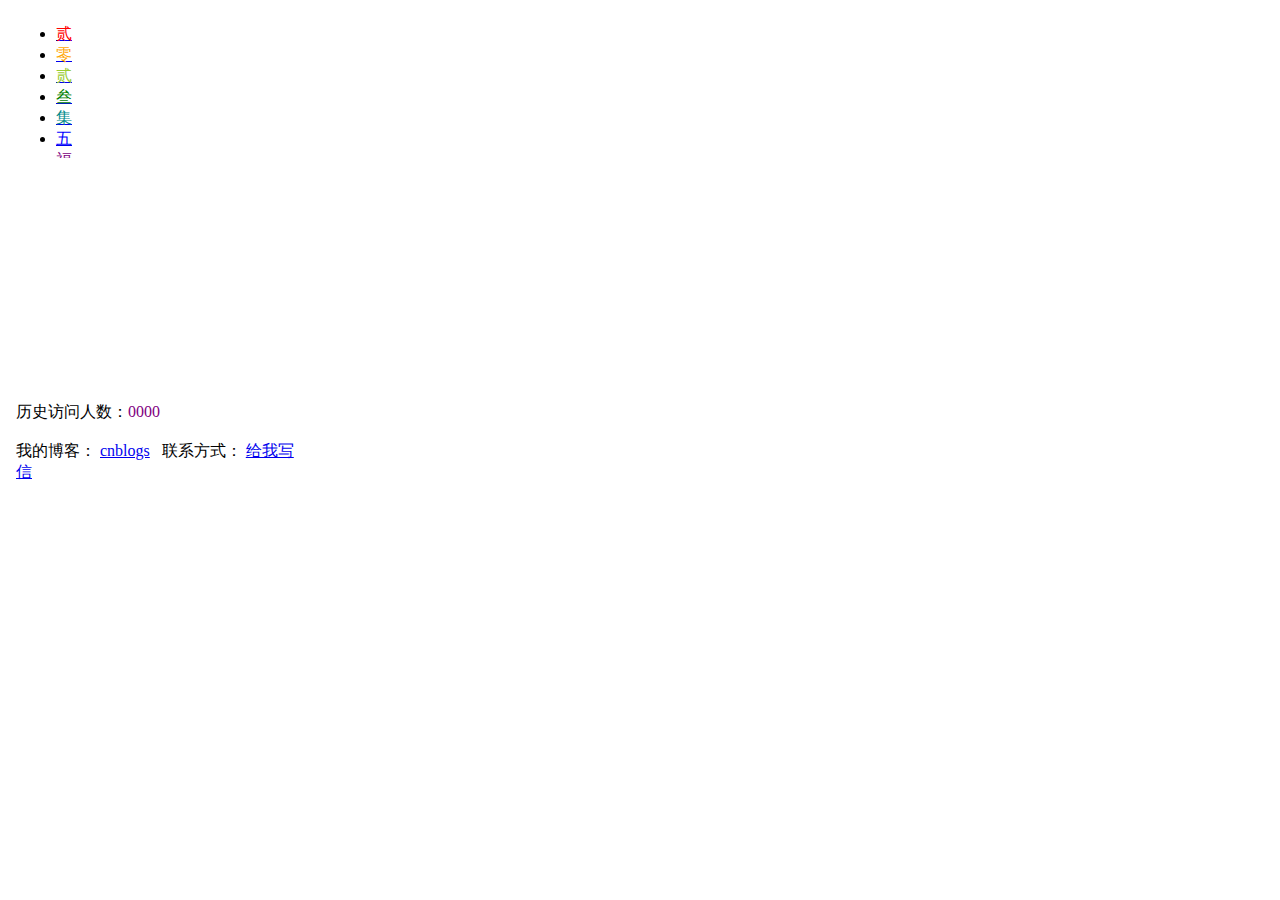
<file: index.html>
﻿<!DOCTYPE html>

<html lang="en" xmlns="http://www.w3.org/1999/xhtml">
<head>
    <meta charset="utf-8" />
    <link type="text/css" rel="stylesheet" href="https://likexin.site/Resources/css/body.css" />
    <link rel="shortcut icon" href="/favicon.ico" type="image/x-icon" />
    <title>Welcome</title>
</head>
<body>
    <iframe id="frameTop" src="top.html" scrolling="no" frameborder="0"></iframe>
    <div style="height:50px;margin-bottom:10px"></div>
    <div id="content">
        <iframe id="frameContent" src="content.html" scrolling="no" frameborder="0"></iframe>
    </div>
    <iframe id="frameFooter" src="footer.html" scrolling="no" frameborder="0"></iframe>
</body>


</html>
</file>
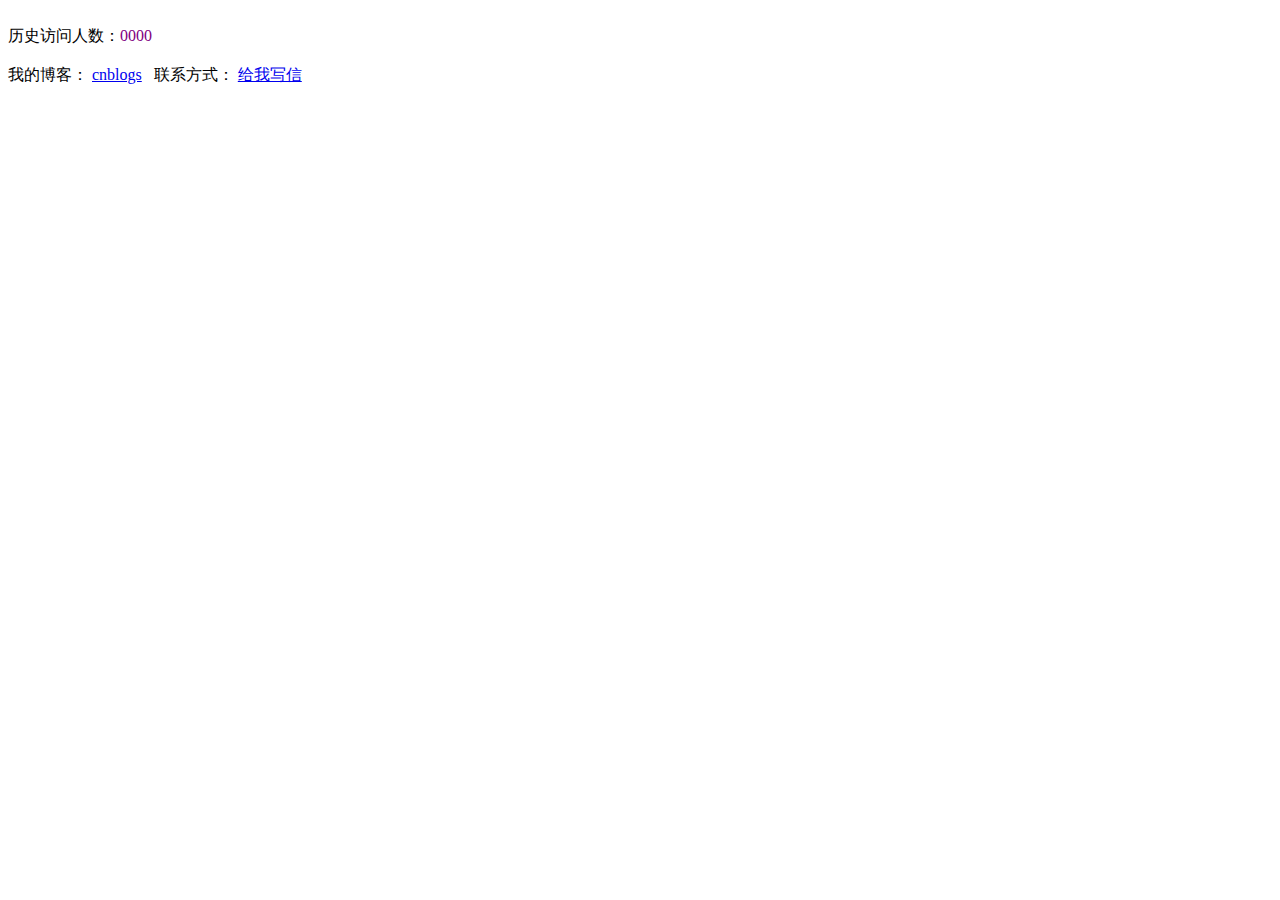
<file: footer.html>
﻿<!DOCTYPE html>

<html lang="en" xmlns="http://www.w3.org/1999/xhtml">
<head>
    <meta charset="utf-8" />
    <title>footer</title>
    <link type="text/css" rel="stylesheet" href="https://likexin.site/Resources/css/footer.css" />
</head>
<body>
    <div class="footer">
        <br />
        <span class="footer-span">历史访问人数：<a style="color:purple">0000</a></span><br /><br />
        <div class="footer-span">
            <span> 我的博客：</span>
            <a target="_blank" href="http://www.cnblogs.com/LikeHeart/">cnblogs</a> &nbsp;
            <span> 联系方式：</span>
            <a target="_blank" href="http://mail.qq.com/cgi-bin/qm_share?t=qm_mailme&email=HigpKicoLS8oLV5vbzB9cXM">给我写信</a>
        </div>
    </div>
</body>
</html>
</file>
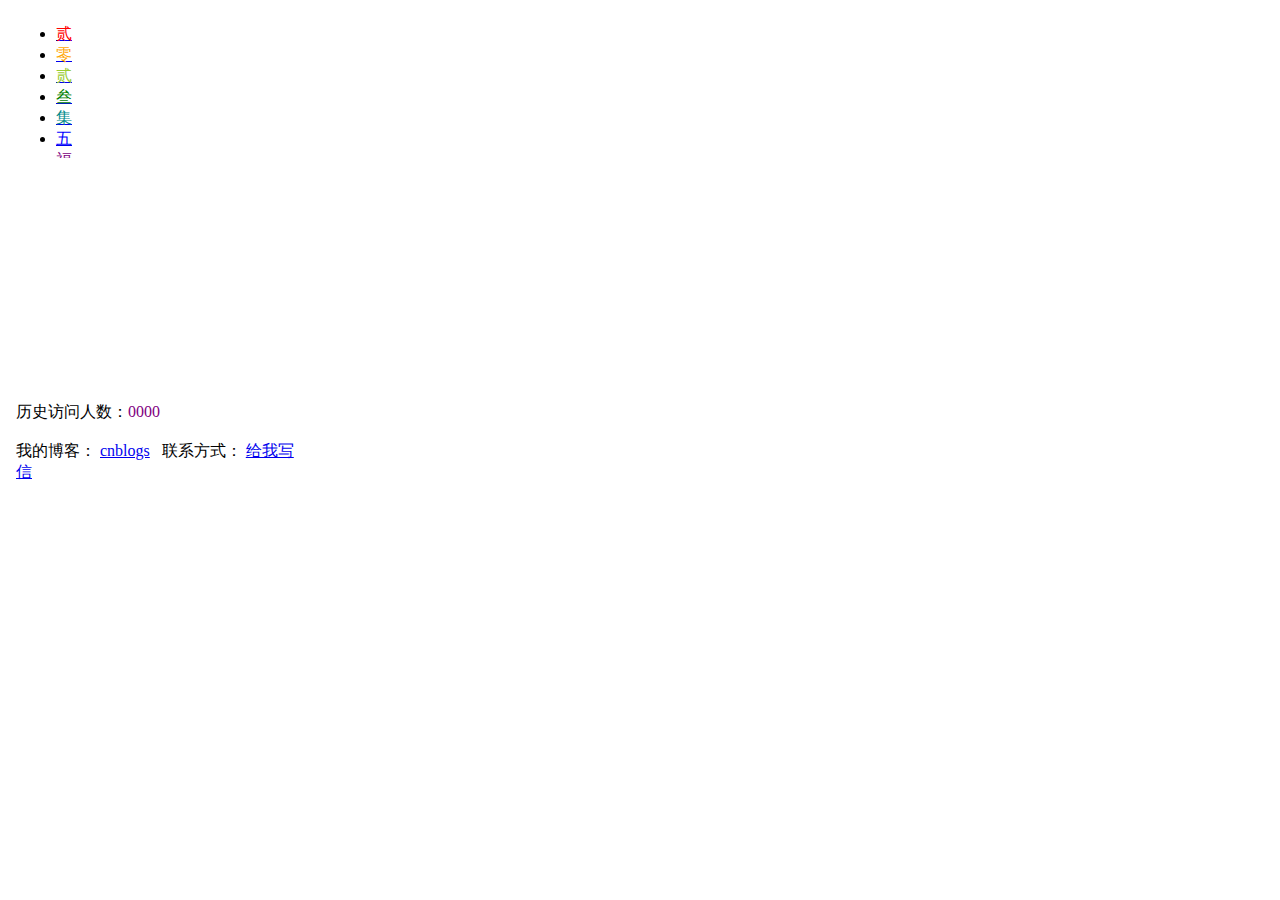
<file: index1.html>
﻿<!DOCTYPE html>

<html lang="en" xmlns="http://www.w3.org/1999/xhtml">
<head>
    <meta charset="utf-8" />

    <link type="text/css" rel="stylesheet" href="https://rawgithub.com/LikeheartZH/LikeheartZH.github.io/master/Resources/css/body.css" />
    <script type="text/javascript">

        window.onload = function () {

            var ul = document.getElementById("ul1");
            var width = ul.offsetWidth;
            var newWidth = (width - 20) / 7;
            var li = document.getElementsByClassName("nav-li");
            for (var i = 0; i < li.length; i++) {
                li[i].style.width = newWidth + "px";
            };

            window.onresize = function () {
                var ul = document.getElementById("ul1");
                var width = ul.offsetWidth;
                var newWidth = (width - 20) / 7;
                var li = document.getElementsByClassName("nav-li");
                for (var i = 0; i < li.length; i++) {
                    li[i].style.width = newWidth + "px";
                }
            };
        }

    </script>
    <title>Welcome</title>
</head>
<body>
    <iframe id="frameTop" src="top.html" scrolling="no" frameborder="0"></iframe>
    <div style="height:50px;margin-bottom:10px"></div>
    <div id="content">
        <iframe id="frameContent" src="content.html" scrolling="no" frameborder="0"></iframe>
    </div>
    <iframe id="frameFooter" src="footer.html" scrolling="no" frameborder="0"></iframe>
</body>


</html>
</file>
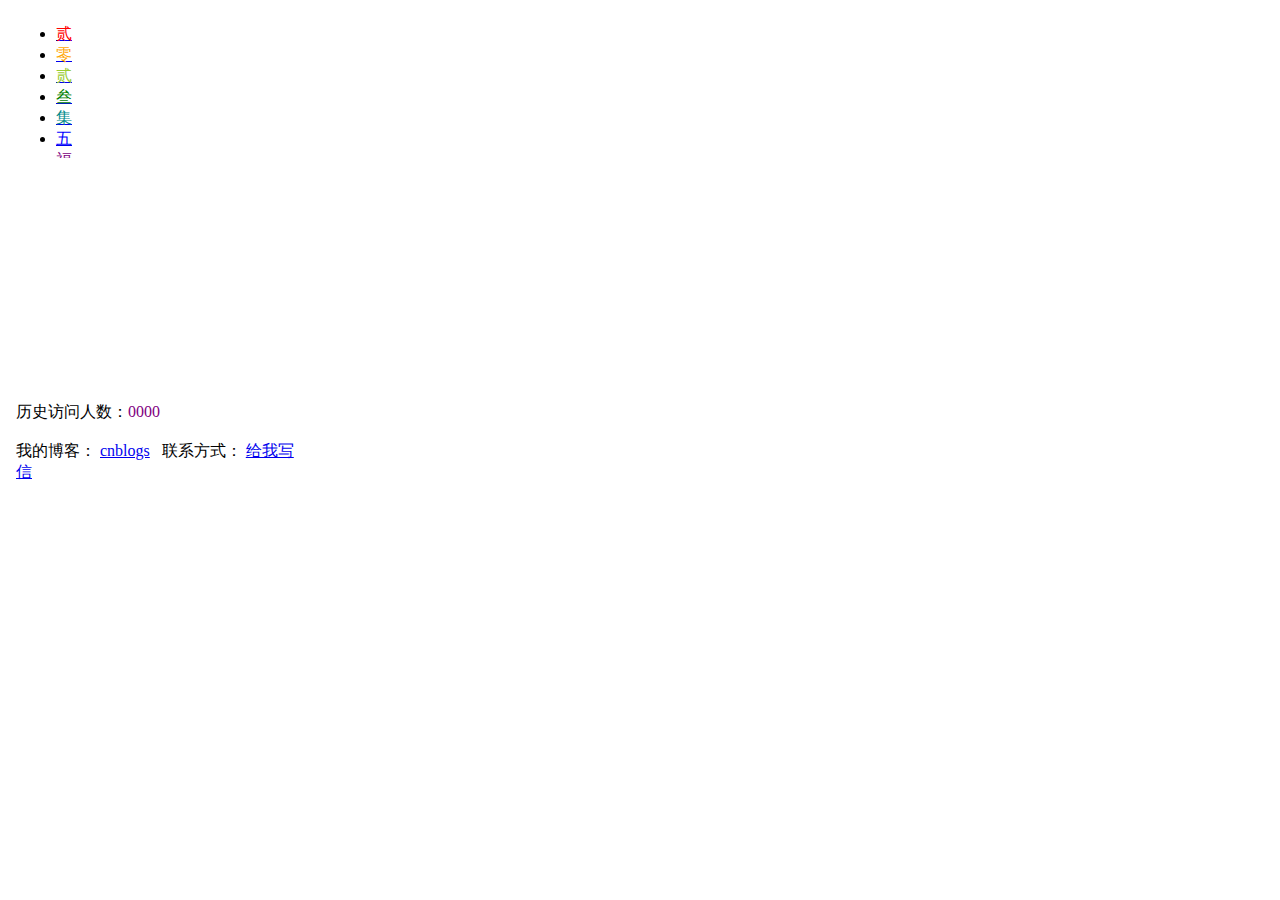
<file: index2.html>
﻿<!DOCTYPE html>

<html lang="en" xmlns="http://www.w3.org/1999/xhtml">
<head>
    <meta charset="utf-8" />

    <link type="text/css" rel="stylesheet" href="https://raw.githubusercontent.com/LikeheartZH/LikeheartZH.github.io/master/Resources/css/body.css" />
<link rel="shortcut icon" href="/favicon.ico" type="image/x-icon" />
    <title>Welcome</title>
</head>
<body>
    <iframe id="frameTop" src="top.html" scrolling="no" frameborder="0"></iframe>
    <div style="height:50px;margin-bottom:10px"></div>
    <div id="content">
        <iframe id="frameContent" src="content.html" scrolling="no" frameborder="0"></iframe>
    </div>
    <iframe id="frameFooter" src="footer.html" scrolling="no" frameborder="0"></iframe>
</body>


</html>
</file>
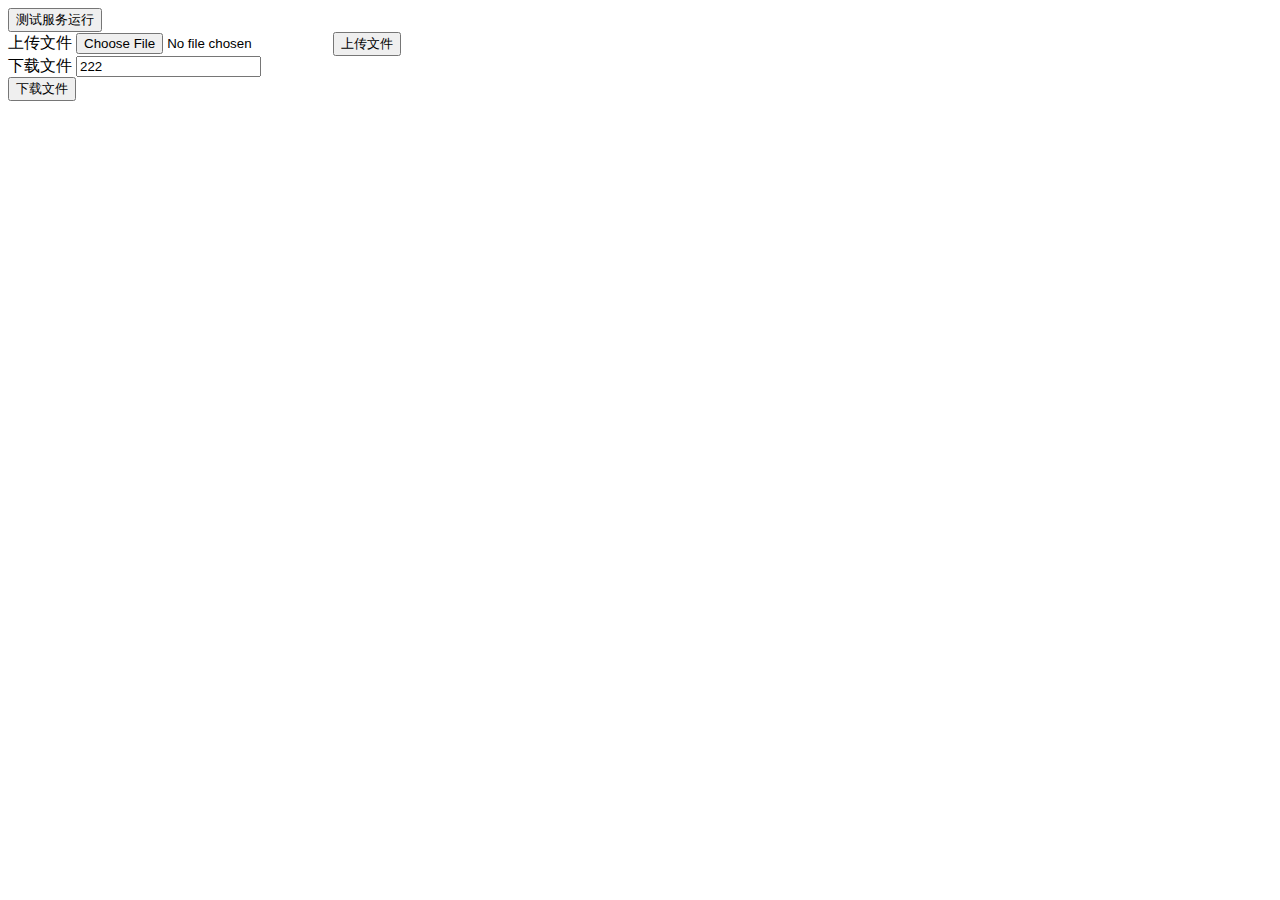
<file: index3.html>
<!DOCTYPE html>
<html xmlns="http://www.w3.org/1999/xhtml">
<head>
    <meta http-equiv="Content-Type" content="text/html; charset=utf-8" />
    <title>上传下载Demo</title>
    <script src="https://libs.baidu.com/jquery/2.1.4/jquery.min.js" type="text/javascript"></script>
</head>
<body>

    <div>
        <input type="button" value="测试服务运行" id="isOk" />
    </div>

    <div>
        上传文件 <input type="file" id="file" />
        <input type="button" id="upload" value="上传文件" />
    </div>

    <div>
        <form action="http://localhost:42551/api/File/DownloadFile" method="get" id="form">
            下载文件 <input type="text" id="name" name="fileName" value="222" />
        </form>
        <input type="button" id="download" value="下载文件" />
    </div>

</body>
</html>

<script>

    $("#isOk").click(function () {
        $.ajax({
            url: "http://106.12.80.214:8080/api/File/IsOk",
            type: "GET",
			dataType:'json',
			processData: false, 
            success: function (data) {
                alert(data);
            },
			error:function() {
                alert("未能连接到服务");
            }
        });
    });

    //上传
    $("#upload").click(function () {
        var formData = new FormData();
        var file = document.getElementById("file").files[0];
        formData.append("fileInfo", file);
        $.ajax({
            url: "http://localhost:42551/api/File/UploadFile",
            type: "POST",
            data: formData,
            contentType: false,//必须false才会自动加上正确的Content-Type
            processData: false,//必须false才会避开jQuery对 formdata 的默认处理，XMLHttpRequest会对 formdata 进行正确的处理
            success: function (data) {
                alert(data);
            },
            error: function (data) {
                alert("上传失败！");
            }
        });
    });

    //下载
    $("#download").click(function () {
        var form = $("#form");
        form.submit();
    });
</script>
</file>
